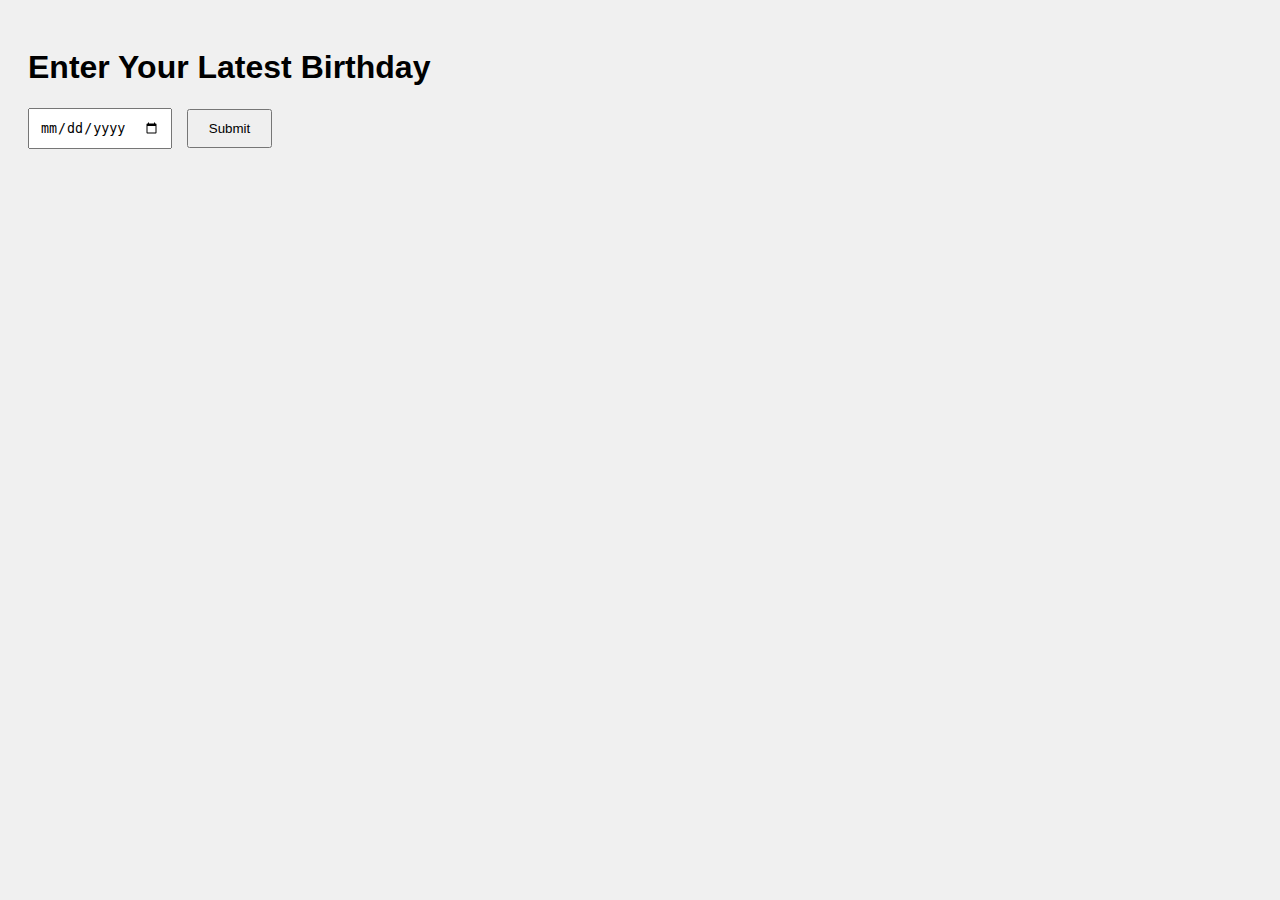
<file: cosmic-birthday/index.html>
<!doctype html>
<html lang="en">
  <head>
    <meta charset="UTF-8" />
    <meta name="viewport" content="width=device-width, initial-scale=1.0" />
    <title>NASA APOD Fetch</title>
    <link rel="stylesheet" href="styles.css" />
  </head>
  <body>
    <h1>Enter Your Latest Birthday</h1>
    <form id="birthdayForm">
      <input type="date" id="birthday" name="birthday" required />
      <button type="submit">Submit</button>
    </form>
    <div id="error-message"></div>
    <div id="apod-container"></div>

    <script src="index.js"></script>
  </body>
</html>
</file>
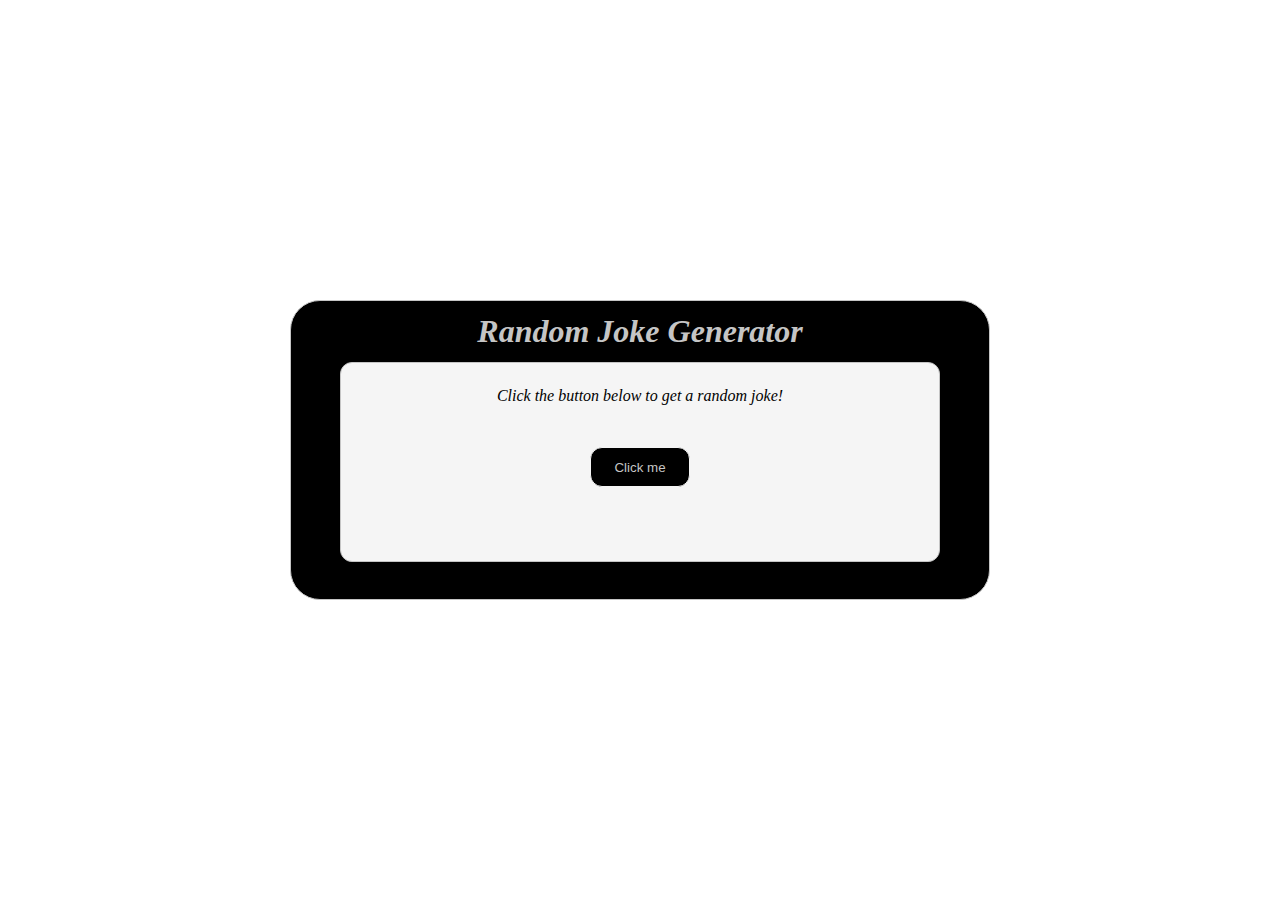
<file: jokebook.html>
<!DOCTYPE html>
<html lang="en">
<head>
    <meta charset="UTF-8">
    <meta name="viewport" content="width=device-width, initial-scale=1.0">
    <title>JOKEBOOK</title>
    <link rel="stylesheet" href="jokebook.css">
</head>
<body>
    <div class="container">
        <div class="box">
        <h1 class="heading">Random Joke Generator</h1>

        <div id="jokecontainer" class="joke-container">
            <p id="joke" class="joke">Click the button below to get a random joke!</p>
            <p id="punchline"></p>
            <button type="button" id="clickMe" onclick="getJoke()" class="clickMe">Click me </button>

        </div>
    </div>
    </div>
    <script src="jokebook.js"></script>
</body>
</html>
</file>
<file: cosmic-birthday/styles.css>
body {
  font-family: Arial, sans-serif;
  padding: 20px;
  background-color: #f0f0f0;
}

form {
  margin-bottom: 20px;
}

input[type="date"] {
  padding: 10px;
  margin-right: 10px;
}

button {
  padding: 10px 20px;
}

#error-message {
  color: red;
  margin-top: 10px;
}

#apod-container {
  margin-top: 20px;
  display: flex;
  flex-direction: column;
  align-items: center;
}

#apod-info {
  padding: 10px;
  width: 50%;
}

#apod-title {
  font-weight: bold;
}

#apod-image {
  border-radius: 10px;
  width: 386px;
  height: 200px;
}
</file>
<file: jokebook.css>
*{
    margin: 0;
    box-sizing: border-box;

}


.container{
    display: flex;
    flex-direction: column;
    justify-content: center;
    align-items: center;
    text-align: center;
  
    height: 100vh;
    margin: auto;

   
}


.box{
    
    width: 700px; 
    height: 300px;
    background-color: black;
    font-style: italic;
    border: 1px solid #c5c5c5;
    border-radius: 30px;
    margin: 12px;
    

    
}


.heading{
    color: #c5c5c5;
    margin: 12px auto;
}

#jokecontainer{
    width: 600px;
    height: 200px;
    margin: 12px auto;
    padding: 12px 12px;
    background: whitesmoke;
    border: 1px solid #c5c5c5;
    border-radius: 12px;

}

#jokecontainer p{
    margin-top: 12px;
}


.clickMe{
    position: sticky;
    width: 100px;
    height: 40px;
    background-color: black;
    color: #c5c5c5;
    border: 1px solid whitesmoke;
    border-radius: 12px;
    cursor: pointer;
    margin-top: 30px;
}
</file>
